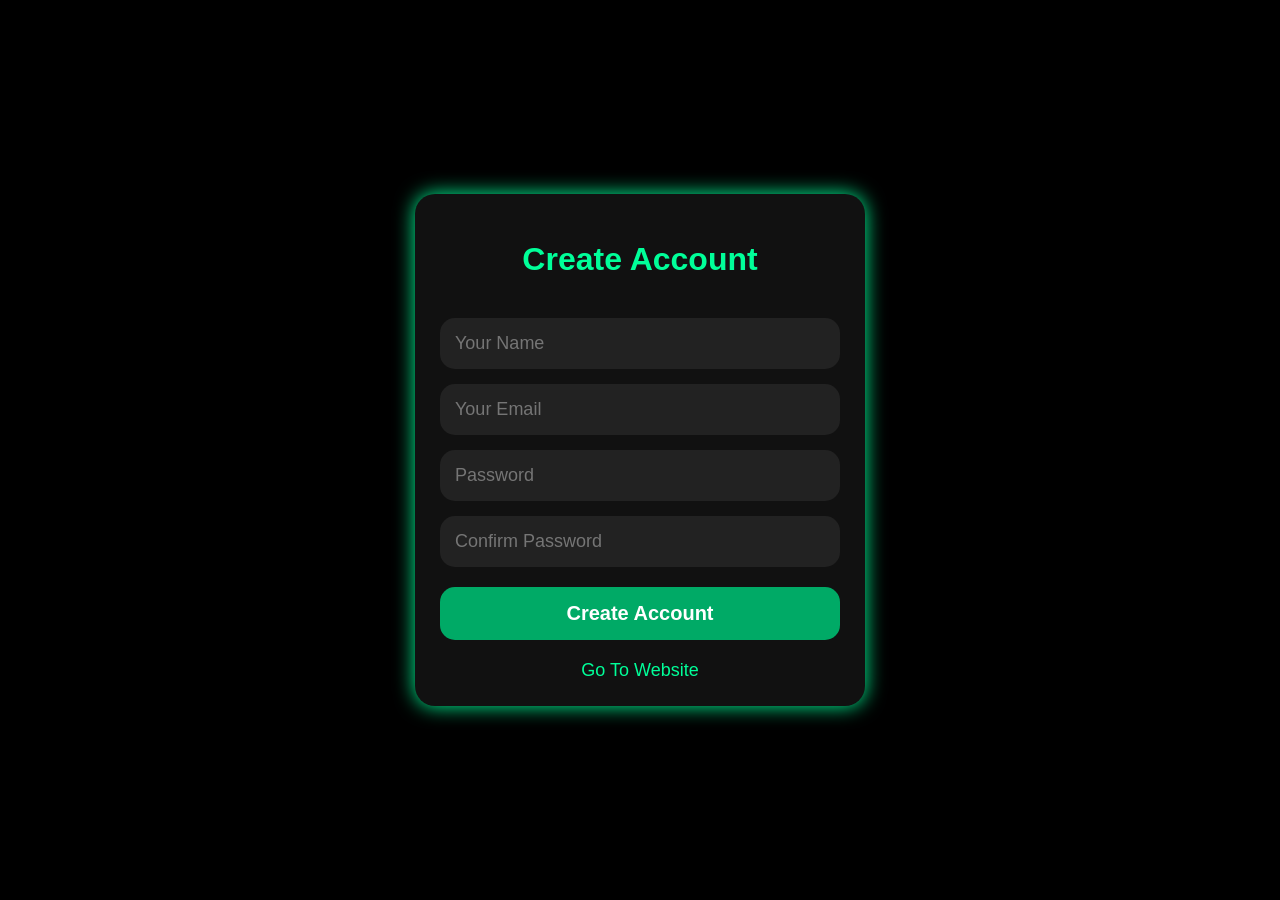
<file: index.html>
<!DOCTYPE html>
<html lang="en">

<head>

<script>
if (!localStorage.getItem("userName")) {
    window.location.href = "register.html";
}
</script>

<meta charset="UTF-8">
<meta name="viewport" content="width=device-width, initial-scale=1.0">

<title>DarkMarketPro</title>

<link rel="stylesheet" href="style.css">
<link rel="manifest" href="manifest.json">

<style>

.page{
display:none;
}

.page.active{
display:block;
}

.order-box,
.history-box{
background:#111;
padding:25px;
margin:20px;
border-radius:20px;
font-size:22px;
}

.support-box{
padding:30px;
text-align:center;
}

.support-btn{
display:inline-block;
padding:18px 25px;
background:#0088cc;
color:white;
text-decoration:none;
border-radius:15px;
font-size:22px;
font-weight:bold;
}

.order-box input,
.order-box select{
width:100%;
padding:15px;
margin-top:15px;
border:none;
border-radius:15px;
background:#222;
color:white;
font-size:18px;
box-sizing:border-box;
}

.install-box{
text-align:center;
margin-top:10px;
}

#installBtn{
background:#007bff;
color:white;
border:none;
padding:10px 18px;
border-radius:12px;
font-size:16px;
font-weight:bold;
cursor:pointer;
}

.buy-btn{
width:100%;
padding:15px;
margin-top:15px;
border:none;
border-radius:15px;
background:#28a745;
color:white;
font-size:18px;
cursor:pointer;
}

</style>

</head>

<body>

<div class="header">
DarkMarketPro
</div>

<!-- INSTALL BUTTON -->

<div class="install-box">

<button id="installBtn"
onclick="openAdLink()">

⬇ Install App

</button>

</div>

<!-- HOME PAGE -->

<div id="homePage" class="page active">

<div class="search-box">

<input type="text"
placeholder="🔎 Search Products">

</div>

<div id="categoriesContainer"></div>

<!-- Native Banner -->

<script async="async"
data-cfasync="false"
src="https://pl29424561.profitablecpmratenetwork.com/198319515be923ab9cc6152faa0528b6/invoke.js"></script>

<div id="container-198319515be923ab9cc6152faa0528b6"></div>

<!-- Banner Ad -->

<div style="text-align:center; margin-top:15px;">

<script>
atOptions = {
'key' : 'd8c5d9173be4304cf9c10eb0d88a92f4',
'format' : 'iframe',
'height' : 50,
'width' : 320,
'params' : {}
};
</script>

<script src="https://www.highperformanceformat.com/d8c5d9173be4304cf9c10eb0d88a92f4/invoke.js"></script>

</div>

</div>

<!-- HISTORY PAGE -->

<div id="historyPage" class="page">

<div class="history-box"
id="historyContent">

এখনো পর্যন্ত কোনো অর্ডার করা হয়নি

</div>

</div>

<!-- SUPPORT PAGE -->

<div id="supportPage" class="page">

<div class="support-box">

<a class="support-btn"
href="https://t.me/Yangchun11"
target="_blank">

📩 Telegram Support

</a>

</div>

</div>

<!-- ORDER PAGE -->

<div id="orderPage" class="page">

<div class="order-box">

<h2>Order Form</h2>

<input type="text"
id="fullName"
placeholder="Full Name">

<input type="text"
id="district"
placeholder="District">

<input type="text"
id="village"
placeholder="Village">

<input type="text"
id="phone"
placeholder="Phone Number">

<button class="buy-btn"
onclick="continuePayment()">

Continue Payment

</button>

</div>

</div>

<!-- PAYMENT PAGE -->

<div id="paymentPage" class="page">

<div class="order-box">

<h2>Payment</h2>

<p>
শুধুমাত্র Send Money গ্রহণ করা হয়
</p>

<h2 id="bkashNumber">
01944875610
</h2>

<button class="buy-btn"
onclick="copyNumber()">

Copy Number

</button>

<input type="text"
id="trxid"
placeholder="Enter Transaction ID">

<select id="paymentMethod">

<option value="bKash">
bKash
</option>

</select>

<button class="buy-btn"
onclick="submitOrder()">

Submit Order

</button>

</div>

</div>

<!-- BOTTOM NAV -->

<div class="bottom-nav">

<button onclick="showPage('homePage')">
🏠 Home
</button>

<button onclick="showPage('historyPage')">
📜 History
</button>

<button onclick="showPage('supportPage')">
🛠 Support
</button>

</div>

<!-- Popunder Ad -->

<script src="https://pl29423403.profitablecpmratenetwork.com/ce/89/fc/ce89fcceb678a3bb4b6985bae3ca3389.js"></script>

<!-- Social Bar -->

<script src="https://pl29423358.profitablecpmratenetwork.com/f9/a5/61/f9a5615ba9d2b8cc76eb64ac2bc1d630.js"></script>

<script>

function openAdLink(){

window.open(
'https://www.profitablecpmratenetwork.com/rhyt2g1vc4?key=96e91c573c921f75cdd141b6003deb8d',
'_blank'
);

}

function showPage(pageId){

document.querySelectorAll('.page')
.forEach(page=>{
page.classList.remove('active');
});

document.getElementById(pageId)
.classList.add('active');

}

if('serviceWorker' in navigator){

navigator.serviceWorker.register(
'service-worker.js'
);

}

</script>

<script src="script.js"></script>

</body>
</html>
</file>
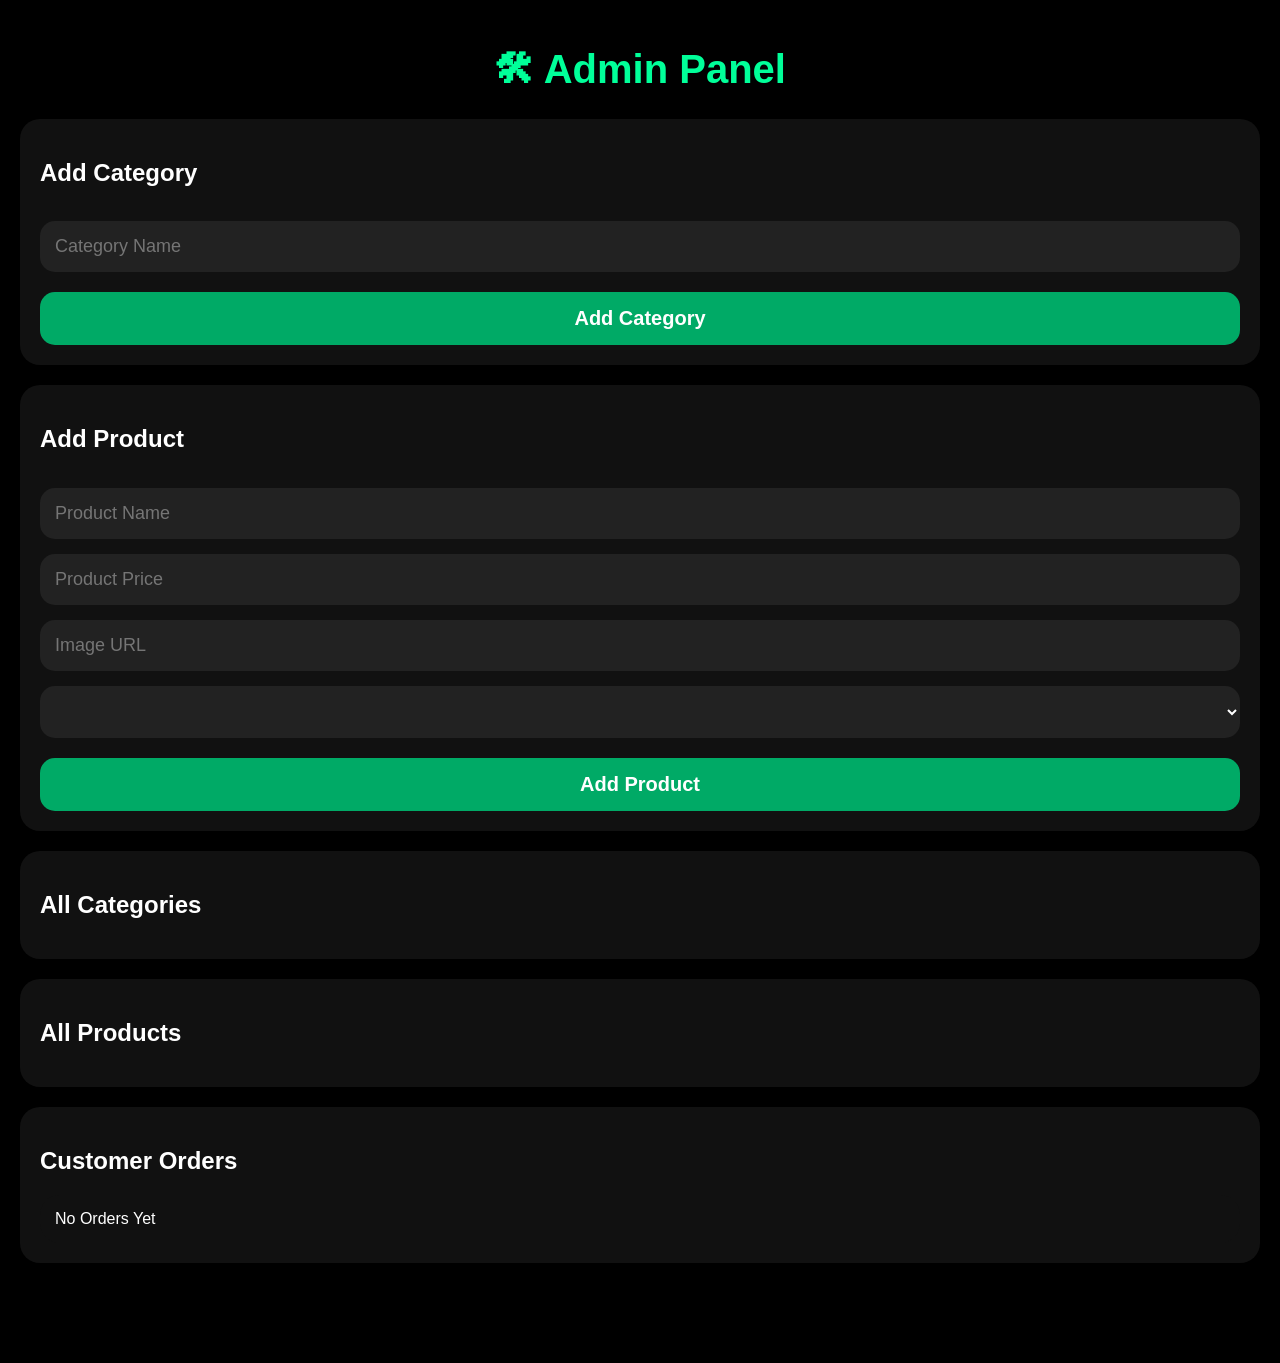
<file: admin.html>
<!DOCTYPE html>
<html lang="en">
<head>
<meta charset="UTF-8">
<meta name="viewport" content="width=device-width, initial-scale=1.0">

<title>Admin Panel</title>

<style>

body{
margin:0;
padding:20px;
background:#000;
font-family:Arial;
color:white;
padding-bottom:100px;
}

h1{
text-align:center;
color:#00ff99;
font-size:40px;
}

.box{
background:#111;
padding:20px;
border-radius:20px;
margin-top:20px;
}

input,select{
width:100%;
padding:15px;
margin-top:15px;
border:none;
border-radius:15px;
background:#222;
color:white;
font-size:18px;
box-sizing:border-box;
outline:none;
}

button{
width:100%;
padding:15px;
margin-top:20px;
border:none;
border-radius:15px;
background:#00aa66;
color:white;
font-size:20px;
font-weight:bold;
}

.category-card,
.product-card{
background:#111;
padding:15px;
border-radius:20px;
margin-top:15px;
}

img{
width:100%;
border-radius:15px;
margin-top:10px;
}

.edit-btn{
background:#0066ff;
margin-top:10px;
}

.delete-btn{
background:red;
margin-top:10px;
}

</style>
</head>

<body>

<h1>🛠 Admin Panel</h1>

<!-- CATEGORY -->

<div class="box">

<h2>Add Category</h2>

<input type="text"
id="categoryName"
placeholder="Category Name">

<button onclick="addCategory()">
Add Category
</button>

</div>

<!-- PRODUCT -->

<div class="box">

<h2>Add Product</h2>

<input type="text"
id="productName"
placeholder="Product Name">

<input type="text"
id="productPrice"
placeholder="Product Price">

<input type="text"
id="productImage"
placeholder="Image URL">

<select id="productCategory">

</select>

<button onclick="addProduct()">
Add Product
</button>

</div>

<!-- CATEGORY LIST -->

<div class="box">

<h2>All Categories</h2>

<div id="categoryList"></div>

</div>

<!-- PRODUCT LIST -->

<div class="box">

<h2>All Products</h2>

<div id="productList"></div>

</div>

<!-- ORDER LIST -->

<div class="box">

<h2>Customer Orders</h2>

<div id="ordersList"></div>

</div>

<script>

let categories =
JSON.parse(localStorage.getItem("categories")) || [];

let products =
JSON.parse(localStorage.getItem("products")) || [];

function saveData(){

localStorage.setItem(
"categories",
JSON.stringify(categories)
);

localStorage.setItem(
"products",
JSON.stringify(products)
);

}

function loadCategories(){

let categoryList =
document.getElementById("categoryList");

let productCategory =
document.getElementById("productCategory");

categoryList.innerHTML = "";

productCategory.innerHTML = "";

categories.forEach((category,index)=>{

categoryList.innerHTML += `

<div class="category-card">

<h3>${category}</h3>

<button class="edit-btn"
onclick="editCategory(${index})">

Edit

</button>

<button class="delete-btn"
onclick="deleteCategory(${index})">

Delete

</button>

</div>

`;

productCategory.innerHTML += `

<option value="${category}">
${category}
</option>

`;

});

}

function addCategory(){

let categoryName =
document.getElementById("categoryName").value;

if(categoryName === ""){

alert("Enter Category Name");
return;

}

categories.push(categoryName);

saveData();

loadCategories();

document.getElementById("categoryName").value = "";

}

function deleteCategory(index){

categories.splice(index,1);

saveData();

loadCategories();

loadProducts();

}

function editCategory(index){

let newName =
prompt(
"Edit Category",
categories[index]
);

if(newName){

categories[index] = newName;

saveData();

loadCategories();

loadProducts();

}

}

function loadProducts(){

let productList =
document.getElementById("productList");

productList.innerHTML = "";

products.forEach((product,index)=>{

productList.innerHTML += `

<div class="product-card">

<h3>${product.name}</h3>

<p>
৳ ${product.price}
</p>

<p>
Category:
${product.category}
</p>

<img src="${product.image}">

<button class="edit-btn"
onclick="editProduct(${index})">

Edit

</button>

<button class="delete-btn"
onclick="deleteProduct(${index})">

Delete

</button>

</div>

`;

});

}

function addProduct(){

let name =
document.getElementById("productName").value;

let price =
document.getElementById("productPrice").value;

let image =
document.getElementById("productImage").value;

let category =
document.getElementById("productCategory").value;

if(
name === "" ||
price === "" ||
image === ""
){

alert("Fill All Fields");
return;

}

products.push({
name,
price,
image,
category
});

saveData();

loadProducts();

document.getElementById("productName").value = "";
document.getElementById("productPrice").value = "";
document.getElementById("productImage").value = "";

alert("Product Added");

}

function deleteProduct(index){

products.splice(index,1);

saveData();

loadProducts();

}

function editProduct(index){

let newName =
prompt(
"Edit Product Name",
products[index].name
);

if(newName){

products[index].name = newName;

saveData();

loadProducts();

}

}

function loadOrdersAdmin(){

let orders =
JSON.parse(localStorage.getItem("adminOrders")) || [];

let ordersList =
document.getElementById("ordersList");

ordersList.innerHTML = "";

if(orders.length === 0){

ordersList.innerHTML = `
<div class="product-card">
No Orders Yet
</div>
`;

return;

}

orders.forEach((order,index)=>{

ordersList.innerHTML += `

<div class="product-card">

<h3>${order.product}</h3>

<p>
Customer: ${order.name}
</p>

<p>
District: ${order.district}
</p>

<p>
Village: ${order.village}
</p>

<p>
Phone: ${order.phone}
</p>

<p>
Method: ${order.paymentMethod}
</p>

<p>
TRX ID: ${order.trxid}
</p>

<p>
Status: ${order.status}
</p>

<button class="edit-btn"
onclick="approveOrder(${index})">

Approve

</button>

<button class="delete-btn"
onclick="deleteOrder(${index})">

Delete

</button>

</div>

`;

});

}

function approveOrder(index){

let orders =
JSON.parse(localStorage.getItem("adminOrders")) || [];

orders[index].status = "Approved";

localStorage.setItem(
"adminOrders",
JSON.stringify(orders)
);

loadOrdersAdmin();

}

function deleteOrder(index){

let orders =
JSON.parse(localStorage.getItem("adminOrders")) || [];

orders.splice(index,1);

localStorage.setItem(
"adminOrders",
JSON.stringify(orders)
);

loadOrdersAdmin();

}

loadCategories();
loadProducts();
loadOrdersAdmin();

</script>

</body>
</html>
</file>
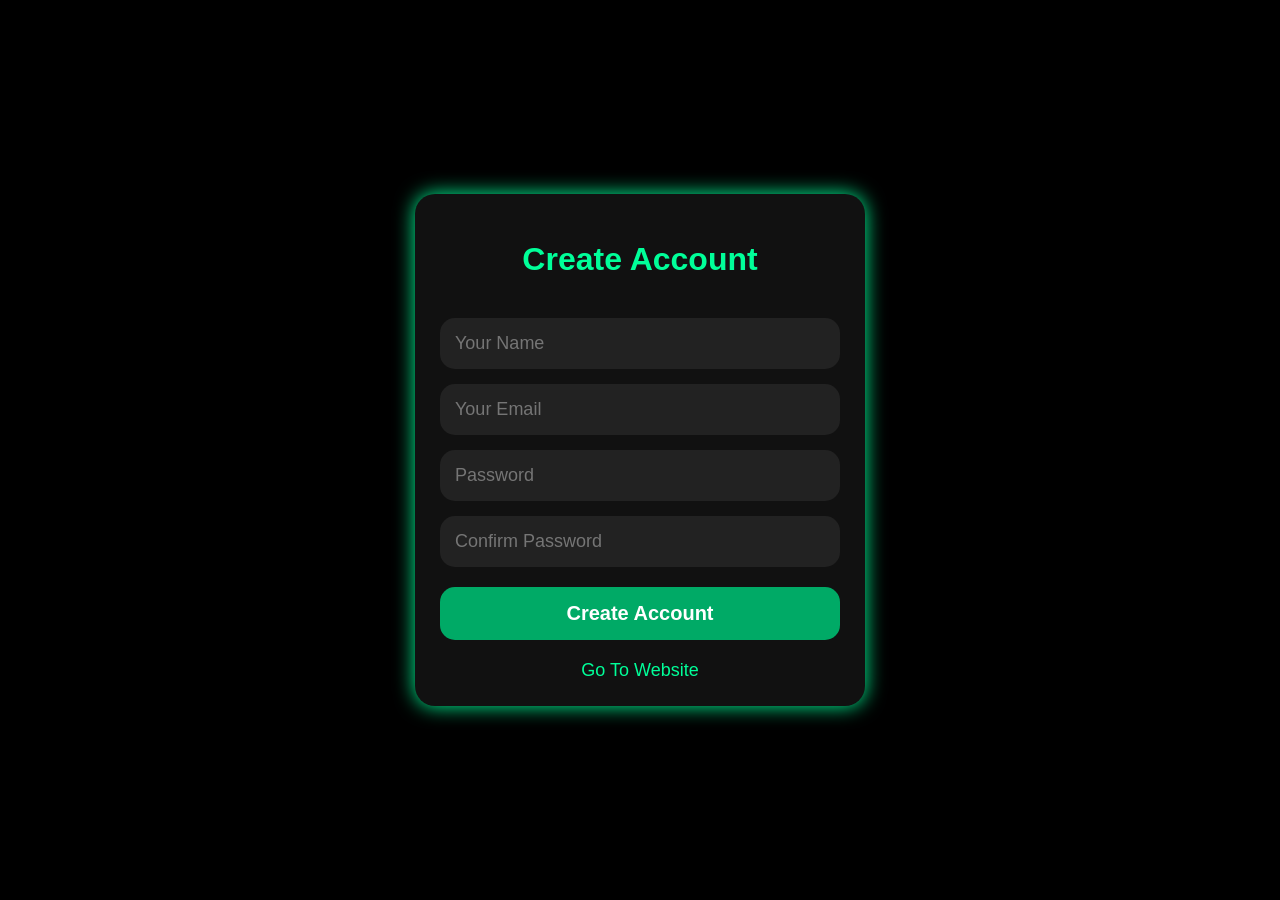
<file: register.html>
<!DOCTYPE html>
<html lang="en">
<head>
<meta charset="UTF-8">
<meta name="viewport"
content="width=device-width, initial-scale=1.0">

<title>Register</title>

<style>

body{
margin:0;
padding:0;
background:#000;
font-family:Arial;
display:flex;
justify-content:center;
align-items:center;
height:100vh;
}

.register-box{
width:90%;
max-width:400px;
background:#111;
padding:25px;
border-radius:20px;
box-shadow:0 0 20px #00ff99;
}

h1{
text-align:center;
color:#00ff99;
margin-bottom:25px;
}

input{
width:100%;
padding:15px;
margin-top:15px;
border:none;
border-radius:15px;
background:#222;
color:white;
font-size:18px;
box-sizing:border-box;
outline:none;
}

button{
width:100%;
padding:15px;
margin-top:20px;
border:none;
border-radius:15px;
background:#00aa66;
color:white;
font-size:20px;
font-weight:bold;
}

.login-link{
text-align:center;
margin-top:20px;
}

.login-link a{
color:#00ff99;
text-decoration:none;
font-size:18px;
}

</style>
</head>

<body>

<div class="register-box">

<h1>Create Account</h1>

<input type="text"
id="name"
placeholder="Your Name">

<input type="email"
id="email"
placeholder="Your Email">

<input type="password"
id="password"
placeholder="Password">

<input type="password"
id="confirmPassword"
placeholder="Confirm Password">

<button onclick="register()">
Create Account
</button>

<div class="login-link">

<a href="index.html">
Go To Website
</a>

</div>

</div>

<script>

function register(){

let name =
document.getElementById("name").value;

let email =
document.getElementById("email").value;

let password =
document.getElementById("password").value;

let confirmPassword =
document.getElementById("confirmPassword").value;

if(
name === "" ||
email === "" ||
password === "" ||
confirmPassword === ""
){

alert("Fill all fields");
return;

}

if(password !== confirmPassword){

alert("Password Not Match");
return;

}

localStorage.setItem(
"userName",
name
);

localStorage.setItem(
"userEmail",
email
);

localStorage.setItem(
"userPassword",
password
);

alert("Account Created Successfully");

window.location.href =
"index.html";

}

</script>

</body>
</html>
</file>
<file: style.css>
body{
margin:0;
padding:0;
background:#000;
font-family:Arial;
color:white;
padding-bottom:100px;
}

.header{
background:#111;
padding:20px;
text-align:center;
font-size:35px;
font-weight:bold;
color:#00ff99;
box-shadow:0 0 15px #00ff99;
position:sticky;
top:0;
z-index:999;
}

.search-box{
padding:15px;
}

.search-box input{
width:100%;
padding:15px;
border:none;
border-radius:15px;
background:#111;
color:white;
font-size:18px;
outline:none;
box-sizing:border-box;
}

.page{
display:none;
}

.page.active{
display:block;
}

.history-box,
.order-box{
background:#111;
padding:25px;
margin:20px;
border-radius:20px;
font-size:22px;
}

.support-box{
padding:30px;
text-align:center;
}

.support-btn{
display:inline-block;
padding:18px 25px;
background:#0088cc;
color:white;
text-decoration:none;
border-radius:15px;
font-size:22px;
font-weight:bold;
}

.bottom-nav{
position:fixed;
bottom:0;
left:0;
width:100%;
background:#111;
display:flex;
justify-content:space-around;
padding:12px 0;
border-top:1px solid #333;
}

.bottom-nav button{
background:none;
border:none;
color:white;
font-size:18px;
font-weight:bold;
}

.category{
padding:20px;
}

.category-title{
font-size:28px;
margin-bottom:15px;
color:#00ff99;
}

.products{
display:flex;
gap:15px;
overflow-x:auto;
padding-bottom:10px;
}

.product{
min-width:220px;
background:#111;
padding:15px;
border-radius:20px;
}

.product img{
width:100%;
height:200px;
object-fit:cover;
border-radius:15px;
}

.product h3{
margin-top:10px;
font-size:22px;
}

.product p{
margin-top:8px;
font-size:20px;
color:#00ff99;
font-weight:bold;
}

.buy-btn{
margin-top:12px;
width:100%;
padding:12px;
border:none;
border-radius:12px;
background:#00aa66;
color:white;
font-size:18px;
font-weight:bold;
}

.no-products{
background:#111;
padding:25px;
border-radius:20px;
text-align:center;
font-size:20px;
margin:20px;
}

.order-box input,
.order-box select{
width:100%;
padding:15px;
margin-top:15px;
border:none;
border-radius:15px;
background:#222;
color:white;
font-size:18px;
box-sizing:border-box;
outline:none;
}
</file>
